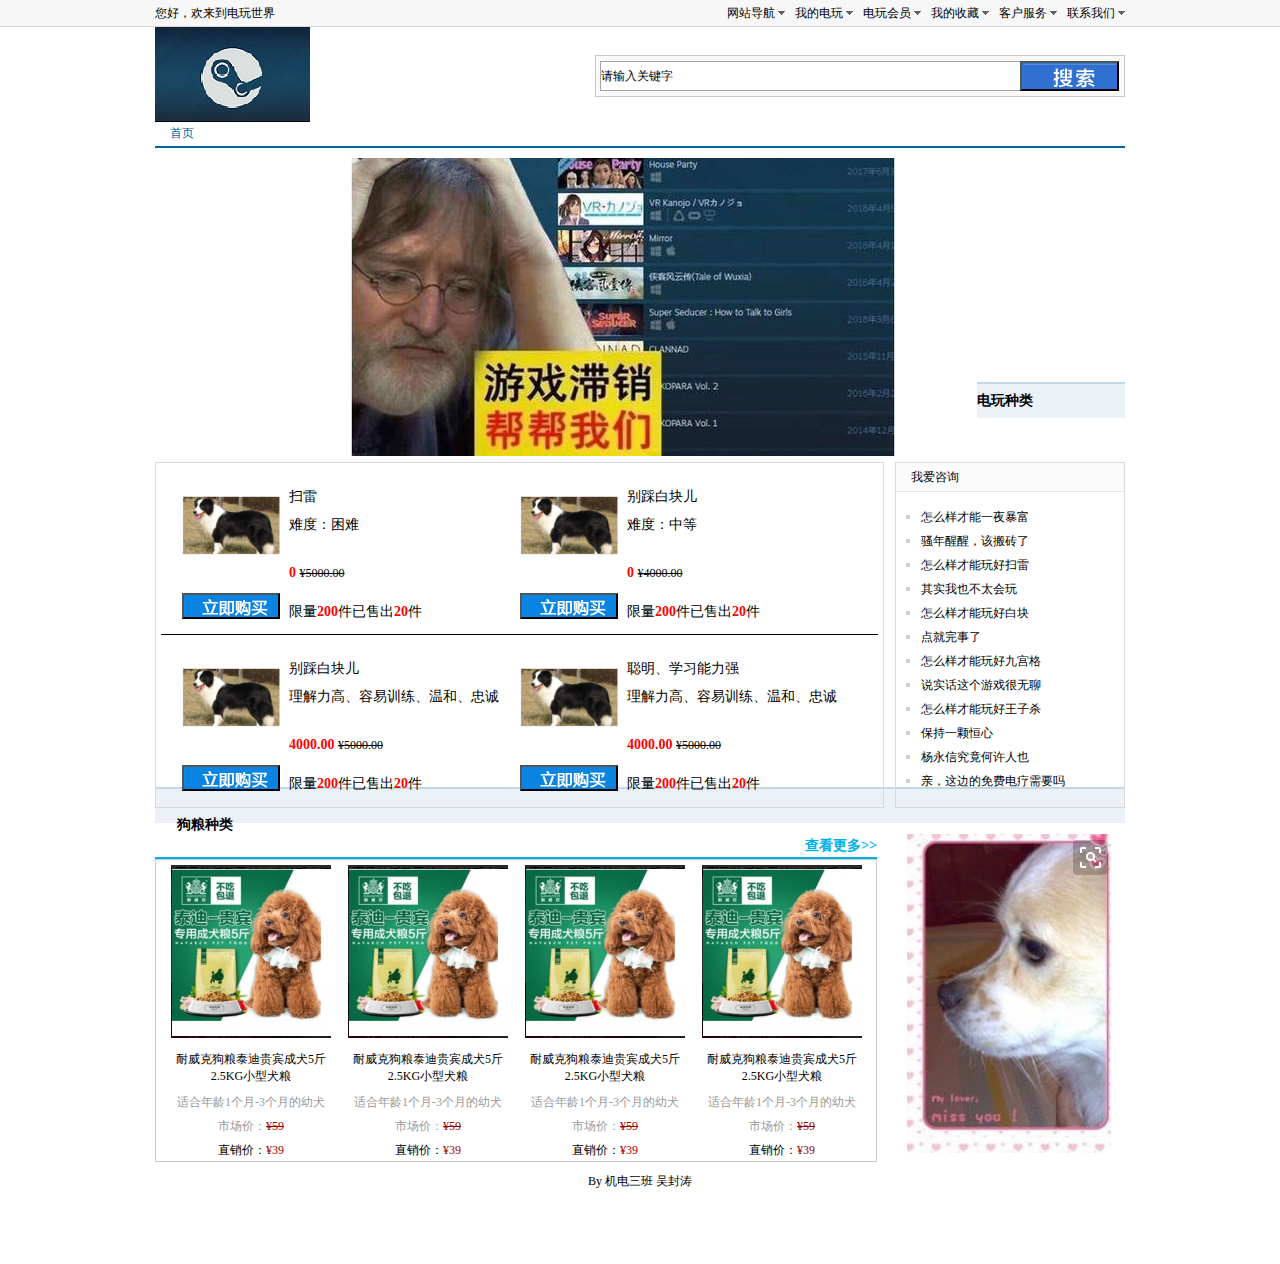
<file: index.htm>
﻿<!DOCTYPE html>
<html lang="en">
<head>
    <meta charset="UTF-8">
    <title>Document</title>
    <style type="text/css">
    /*css初始化*/
        body, div, ul, li, input, p, h1, h2, h3, h4, h5, h6{
            margin: 0;
            padding: 0;
            font:12px simsun;
            color:#000;
        }
        ul, li{
            list-style: none;
        }
        a{
            text-decoration: none;
            color:#000;
        }
        .fl{
            float: left;

        }
        .fr{
            float: right;
        }

        /*顶部导航开始*/
        .top-nav{
            height: 26px;
            background: #F7F7F7;
            border-bottom: 1px solid #D8D8D8;
        }
        .top-nav-con{
            width: 970px;
            margin: 0 auto;
            height: 26px;
        }
        .top-nav-r ul li{
            float: left;
            height: 26px;
            line-height: 26px;

        }
        .top-nav-l{
            height: 26px;
            line-height: 26px;
        }

        .top-nav-r ul li a{
            display: inline-block;
            height: 26px;
            background: url("images/sj.png") no-repeat right;
            padding:0 10px;

        }
        /*logo部分开始*/
        .logo{
            width: 970px;
            height: 84px;
            margin: 0 auto;
        }
        .logo-pic{
            width: 200px;
            height: 84px;
        }
        .search{
            width: 519px;
            height: 30px;
            border: 1px solid #C9C9C9;
            background: #F9F9F9;
            margin-top: 28px;
            padding:5px 5px 5px 4px;
        }
        .search input[type="text"]{
            width: 419px;
            height: 28px;
            border:1px solid #A6A6A6;
            border-right: 0 none;
            vertical-align: middle;
        }
        .search input[type="button"]{
            width: 99px;
            height: 30px;
            background: url("images/serch.png");
            vertical-align: middle;
        }
        /*主导航开始*/
        .nav{
            width: 970px;
            height: 25px;
            margin: 10px auto;
            border-bottom: 2px solid #0266a3;
        }
        .nav li{
            float: left;
        }
        .nav li a{
            display: inline-block;
            height: 25px;
            line-height: 25px;
            padding:0 15px;
            color: #0266a3;
        }
        .nav li a:hover{
            background:#0266a3;
            color:#fff;
        }
        /*宠物市场部分开始*/
        .mar{
            width: 970px;
            height: 210px;
            margin: 0 auto;

        }
        .mar-left{
            width: 200px;
            height: 210px;
            background: #EBF0F6;
        }
        .mar-title{
            height: 30px;
            background: #0266a3;
            line-height: 30px;
            color:#fff;
            padding-left: 20px;
        }
        .mar-list{
            margin-top: 5px;
        }
        .mar-list li{
            height: 28px;
            line-height: 28px;
            padding-left: 39px;
        }
        .mar-list li.icon1{
            background: url("images/icon_1.png") no-repeat 9px ;
        }
        /*狗狗种类*/
        .bud{
            height: 34px;
            width: 948px;
            margin: 14px auto 11px ;
            background: #ECF1F7;
            border-top: #C3D7E4 2px solid;
            font-size: 14px;
            font-weight: 700;
            line-height: 34px;
            padding-left: 22px;
        }
        /*狗狗种类列表*/
        .pro{
            width: 970px;
            height: 344px;
            margin:0 auto;


        }
        .pro-left{
            width: 727px;
            height: 344px;
            border: 1px solid #D8D8D8;

        }
        .pro-right{
            width: 228px;
            height: 344px;
            border: 1px solid #D8D8D8;
        }
        .pro-left-t{
            width: 656px;
            height: 142px;
            margin:15px 0px 14px 26px;
        }
        .pro-pic-l{
            width: 318px;
            height: 142px;

        }
        .pro-pic-r{
            width: 318px;
            height: 142px;

        }
        .pro-pic-ll{
            width: 97px;
            height: 142px;

        }
        .pro-pic-llt{
            width: 97px;
            height: 100px;
            text-align: center;
        }
        .pro-pic-llt img{
            margin-top:17.5px;
        }
        .pro-pic-btn input{
            width: 98px;
            height: 26px;
            background: url("images/buy.png");
            margin-top: 15px;
        }
        .pro-pic-lr p{
            margin-left: 10px;
            font-size:14px;
        }
        .pro-pic-lr p span{
            color:#ff0000;
            font-weight: 700;
        }
        .pro-pic-lr p del{
            font-size: 12px;
        }
        .pro-pic-lr p.txt1{
            height: 28px;
            margin-top:10px;
        }
        .pro-pic-lr p.txt2{
            height: 49px;
        }
        .pro-pic-lr p.txt3{
            height: 38px;
        }
        .pro-line{
            border-top: 1px solid black;
            margin: 0 5px;
        }
        .pro-right-title{
            height: 28px;
            line-height: 28px;
            padding-left: 15px;
            background: #FBFBFB;
            border-bottom: 1px solid #E0E6F0;
        }
        .pro-right ul{
            margin-top: 17px;
        }
        .pro-right ul li{
            padding-left: 25px;
            height: 24px;
            background: url("images/li_bg.png") no-repeat 10px 6px;
        }
        .pro-right ul li a:hover{
            color:#ff0000;
            text-decoration: underline;
        }
        /*狗粮种类列表*/
        .dogFood{
            width: 970px;
            height: 326px;
            margin: 0 auto;
        }
        .dogFood-left{
            width: 722px;
            height: 326px;
        }
        .dogFood-l-t{
            height: 23px;
            border-bottom: 2px solid #00B0E7;
        }
        .dogFood-l-b{
            height: 301px;
            border: 1px solid #CACACA;
        }
        .dogFood-l-t h3{
            width: 100px;
            text-align:right;
            font-size: 14px;
            color:#00B0E7;
            font-weight: 700;
            height: 23px;
            line-height: 23px;
            margin-left: auto;

        }
        .dogFood-pic{
            width: 164px;
            text-align: center;
            margin: 5px 0 0 13px;
        }
        .dogFood-pic p.et1{
            height: 43px;
            margin-top: 9px;
        }
        .dogFood-pic p.et2, .dogFood-pic p.et3{
            color:#999;
            height: 24px;
        }
        .dogFood-pic p.et3 del, .dogFood-pic p.et4 span{
            color:#990000;
        }
        .dogFood-right{
            width: 218px;
            height: 326px;
        }
        /*foot部分*/
        .copyright{
            height: 91px;
            text-align: center;
        }
        .copyright p.copy{
            height: 24px;
            margin-top: 13px;
        }

    </style>
</head>
<body>
    <!-- 顶部导航 -->
    <div class="top-nav">
        <div class="top-nav-con">
            <div class="top-nav-l fl">您好，欢来到电玩世界</div>
            <div class="top-nav-r fr">
                <ul>
                    <li><a href="#">网站导航</a></li>
                    <li><a href="#">我的电玩</a></li>
                    <li><a href="#">电玩会员</a></li>
                    <li><a href="#">我的收藏</a></li>
                    <li><a href="#">客户服务</a></li>
                    <li><a href="#">联系我们</a></li>
                </ul>
            </div>
        </div>
    </div>
    <!-- logo部分 -->
    <div class="logo">
        <div class="logo-pic fl"><img src="images/案例logo.png" alt=""></div>
        <div class="search fr">
            <input type="text" value="请输入关键字"><input type="button">
        </div>
    </div>
    <!-- 主导航部分 -->
    <div class="nav">
        <ul>
            <li><a href="#">首页</a></li>
        </ul>
    </div>
    <!-- 宠物市场部分 -->
    <div class="mar">
        <!-- 市场中间盒子 -->
        <div class="mar-cen fl"><img src="images/700.png" alt=""></div>

    </div>
    <!-- 狗狗种类 -->
    <div class="bud">
    电玩种类
    </div>
    <!-- 狗狗种类列表 -->
    <div class="pro">
       <!-- 左边大盒子 -->
        <div class="pro-left fl">
            <!-- 左边大盒子上部分 -->
            <div class="pro-left-t">
                <!-- 左上大盒子左边盒子 -->
                <div class="pro-pic-l fl">
                    <div class="pro-pic-ll fl">
                        <div class="pro-pic-llt"><img src="images/狗狗种类.png" alt=""></div>
                        <div class="pro-pic-btn"><a href="1.html" target="_blank"><input type="button"></a></div>
                    </div>
                    <div class="pro-pic-lr fl">
                        <p class="txt1">扫雷</p>
                        <p class="txt2">难度：困难</p>

                        <p class="txt3"><span>0</span> <del>¥5000.00</del></p>
                        <p class="txt4">限量<span>200</span>件已售出<span>20</span>件</p>
                    </div>
                </div>
                <div class="pro-pic-l fr">
                    <div class="pro-pic-ll fl">
                        <div class="pro-pic-llt"><img src="images/狗狗种类.png" alt=""></div>
                        <div class="pro-pic-btn"><input type="button"></div>
                    </div>
                    <div class="pro-pic-lr fl">
                        <p class="txt1">别踩白块儿</p>
                        <p class="txt2">难度：中等</p>

                        <p class="txt3"><span>0</span> <del>¥4000.00</del></p>
                        <p class="txt4">限量<span>200</span>件已售出<span>20</span>件</p>
                    </div>
                </div>
            </div>
            <!-- 左边大盒子中线 -->
            <div class="pro-line"></div>
            <!-- 左边大盒子下部分 -->
            <div class="pro-left-t">
                <!-- 左上大盒子左边盒子 -->
                <div class="pro-pic-l fl">
                    <div class="pro-pic-ll fl">
                        <div class="pro-pic-llt"><img src="images/狗狗种类.png" alt=""></div>
                        <div class="pro-pic-btn"><input type="button"></div>
                    </div>
                    <div class="pro-pic-lr fl">
                        <p class="txt1">别踩白块儿</p>
                        <p class="txt2">理解力高、容易训练、温和、忠诚</p>

                        <p class="txt3"><span>4000.00</span> <del>¥5000.00</del></p>
                        <p class="txt4">限量<span>200</span>件已售出<span>20</span>件</p>
                    </div>
                </div>
                <div class="pro-pic-l fr">
                    <div class="pro-pic-ll fl">
                        <div class="pro-pic-llt"><img src="images/狗狗种类.png" alt=""></div>
                        <div class="pro-pic-btn"><input type="button"></div>
                    </div>
                    <div class="pro-pic-lr fl">
                        <p class="txt1">聪明、学习能力强</p>
                        <p class="txt2">理解力高、容易训练、温和、忠诚</p>

                        <p class="txt3"><span>4000.00</span> <del>¥5000.00</del></p>
                        <p class="txt4">限量<span>200</span>件已售出<span>20</span>件</p>
                    </div>
                </div>
            </div>
        </div>
        <!-- 右边大盒子 -->
        <div class="pro-right fr">
            <div class="pro-right-title">我爱咨询</div>
            <ul>
                <li><a href="#">怎么样才能一夜暴富 </a></li>
                <li><a href="#">骚年醒醒，该搬砖了 </a></li>
                <li><a href="#">怎么样才能玩好扫雷 </a></li>
                <li><a href="#">其实我也不太会玩 </a></li>
                <li><a href="#">怎么样才能玩好白块</a></li>
                <li><a href="#">点就完事了 </a></li>
                <li><a href="#">怎么样才能玩好九宫格 </a></li>
                <li><a href="#">说实话这个游戏很无聊 </a></li>
                <li><a href="#">怎么样才能玩好王子杀 </a></li>
                <li><a href="#">保持一颗恒心 </a></li>
                <li><a href="#">杨永信究竟何许人也 </a></li>
                <li><a href="#">亲，这边的免费电疗需要吗 </a></li>
            </ul>
        </div>
    </div>
    <!--狗粮种类-->
    <div class="bud">
    狗粮种类
    </div>
    <!-- 狗粮种类列表 -->
    <div class="dogFood">
        <div class="dogFood-left fl">
            <div class="dogFood-l-t">
                 <h3>查看更多>></h3>
            </div>
            <div class="dogFood-l-b">
                <div class="dogFood-pic fl">
                    <img src="images/狗粮.png" alt="">
                    <p class="et1">耐威克狗粮泰迪贵宾成犬5斤2.5KG小型犬粮</p>
                    <p class="et2">适合年龄1个月-3个月的幼犬</p>
                    <p class="et3">市场价：<del>¥59</del></p>
                    <p class="et4">直销价：<span>¥39</span></p>
                </div>
                <div class="dogFood-pic fl">
                    <img src="images/狗粮.png" alt="">
                    <p class="et1">耐威克狗粮泰迪贵宾成犬5斤2.5KG小型犬粮</p>
                    <p class="et2">适合年龄1个月-3个月的幼犬</p>
                    <p class="et3">市场价：<del>¥59</del></p>
                    <p class="et4">直销价：<span>¥39</span></p>
                </div>
                <div class="dogFood-pic fl">
                    <img src="images/狗粮.png" alt="">
                    <p class="et1">耐威克狗粮泰迪贵宾成犬5斤2.5KG小型犬粮</p>
                    <p class="et2">适合年龄1个月-3个月的幼犬</p>
                    <p class="et3">市场价：<del>¥59</del></p>
                    <p class="et4">直销价：<span>¥39</span></p>
                </div>
                <div class="dogFood-pic fl">
                    <img src="images/狗粮.png" alt="">
                    <p class="et1">耐威克狗粮泰迪贵宾成犬5斤2.5KG小型犬粮</p>
                    <p class="et2">适合年龄1个月-3个月的幼犬</p>
                    <p class="et3">市场价：<del>¥59</del></p>
                    <p class="et4">直销价：<span>¥39</span></p>
                </div>
            </div>
        </div>
        <div class="dogFood-right fr">
            <img src="images/右边狗图片.png" alt="">


        </div>
    </div>

    <!--foot部分-->
    <div class="copyright">
        <p class="copy">By 机电三班 吴封涛</p>
    </div>
</body>
</html>
</file>
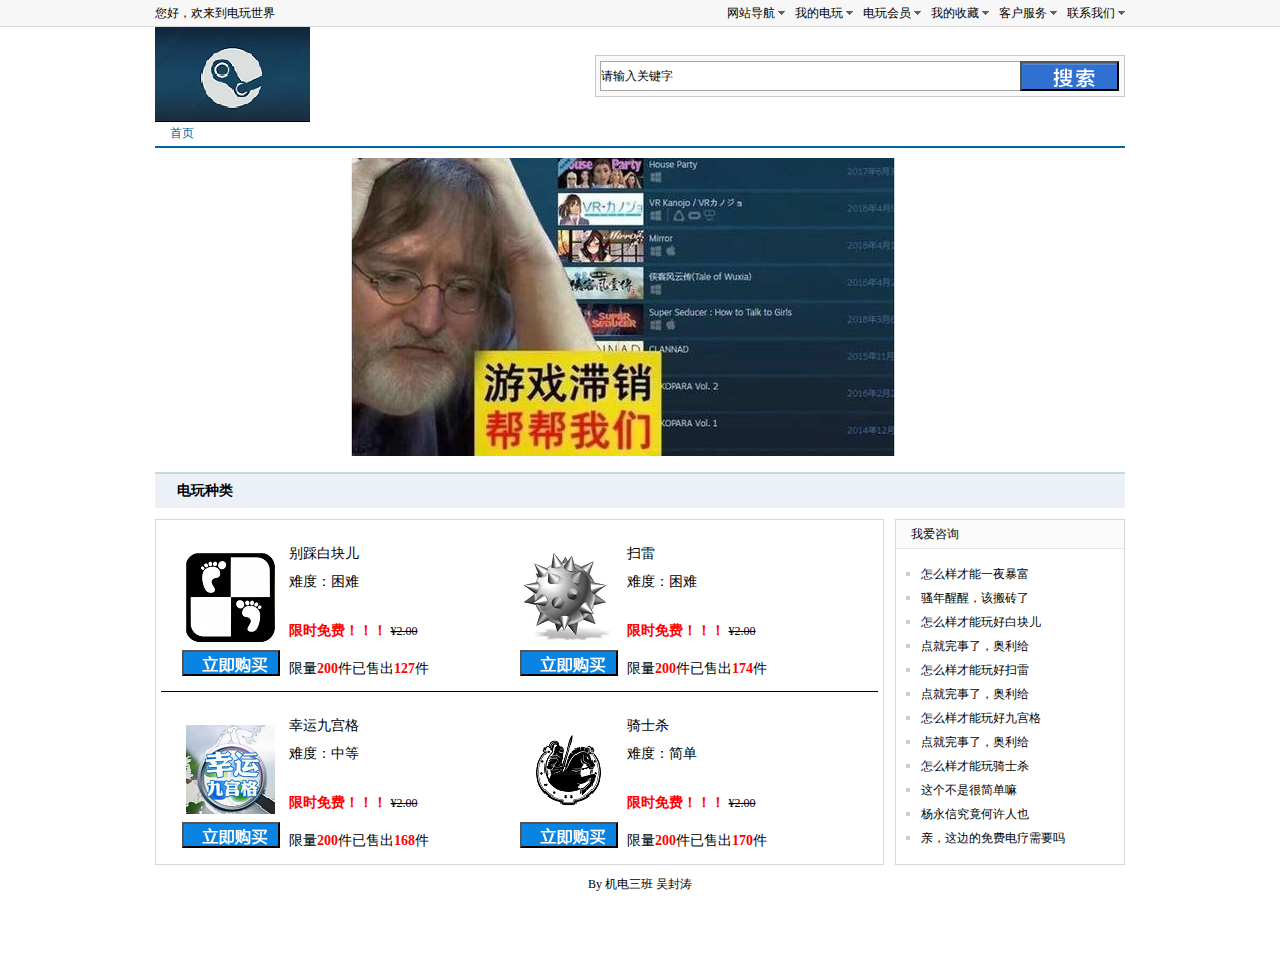
<file: index.html>
﻿<!DOCTYPE html>
<html lang="en">
<head>
    <meta charset="UTF-8">
    <title>Document</title>
    <style type="text/css">
    /*css初始化*/
        body, div, ul, li, input, p, h1, h2, h3, h4, h5, h6{
            margin: 0;
            padding: 0;
            font:12px simsun;
            color:#000;
        }
        ul, li{
            list-style: none;
        }
        a{
            text-decoration: none;
            color:#000;
        }
        .fl{
            float: left;

        }
        .fr{
            float: right;
        }

        /*顶部导航开始*/
        .top-nav{
            height: 26px;
            background: #F7F7F7;
            border-bottom: 1px solid #D8D8D8;
        }
        .top-nav-con{
            width: 970px;
            margin: 0 auto;
            height: 26px;
        }
        .top-nav-r ul li{
            float: left;
            height: 26px;
            line-height: 26px;

        }
        .top-nav-l{
            height: 26px;
            line-height: 26px;
        }

        .top-nav-r ul li a{
            display: inline-block;
            height: 26px;
            background: url("images/sj.png") no-repeat right;
            padding:0 10px;

        }
        /*logo部分开始*/
        .logo{
            width: 970px;
            height: 84px;
            margin: 0 auto;
        }
        .logo-pic{
            width: 200px;
            height: 84px;
        }
        .search{
            width: 519px;
            height: 30px;
            border: 1px solid #C9C9C9;
            background: #F9F9F9;
            margin-top: 28px;
            padding:5px 5px 5px 4px;
        }
        .search input[type="text"]{
            width: 419px;
            height: 28px;
            border:1px solid #A6A6A6;
            border-right: 0 none;
            vertical-align: middle;
        }
        .search input[type="button"]{
            width: 99px;
            height: 30px;
            background: url("images/serch.png");
            vertical-align: middle;
        }
        /*主导航开始*/
        .nav{
            width: 970px;
            height: 25px;
            margin: 10px auto;
            border-bottom: 2px solid #0266a3;
        }
        .nav li{
            float: left;
        }
        .nav li a{
            display: inline-block;
            height: 25px;
            line-height: 25px;
            padding:0 15px;
            color: #0266a3;
        }
        .nav li a:hover{
            background:#0266a3;
            color:#fff;
        }
        /*宠物市场部分开始*/
        .mar{
            width: 970px;
            height: 300px;
            margin: 0 auto;

        }
        .mar-left{
            width: 200px;
            height: 210px;
            background: #EBF0F6;
        }
        .mar-title{
            height: 30px;
            background: #0266a3;
            line-height: 30px;
            color:#fff;
            padding-left: 20px;
        }
        .mar-list{
            margin-top: 5px;
        }
        .mar-list li{
            height: 28px;
            line-height: 28px;
            padding-left: 39px;
        }
        .mar-list li.icon1{
            background: url("images/icon_1.png") no-repeat 9px ;
        }
        /*狗狗种类*/
        .bud{
            height: 34px;
            width: 948px;
            margin: 14px auto 11px ;
            background: #ECF1F7;
            border-top: #C3D7E4 2px solid;
            font-size: 14px;
            font-weight: 700;
            line-height: 34px;
            padding-left: 22px;
        }
        /*狗狗种类列表*/
        .pro{
            width: 970px;
            height: 344px;
            margin:0 auto;


        }
        .pro-left{
            width: 727px;
            height: 344px;
            border: 1px solid #D8D8D8;

        }
        .pro-right{
            width: 228px;
            height: 344px;
            border: 1px solid #D8D8D8;
        }
        .pro-left-t{
            width: 656px;
            height: 142px;
            margin:15px 0px 14px 26px;
        }
        .pro-pic-l{
            width: 318px;
            height: 142px;

        }
        .pro-pic-r{
            width: 318px;
            height: 142px;

        }
        .pro-pic-ll{
            width: 97px;
            height: 142px;

        }
        .pro-pic-llt{
            width: 97px;
            height: 100px;
            text-align: center;
        }
        .pro-pic-llt img{
            margin-top:17.5px;
        }
        .pro-pic-btn input{
            width: 98px;
            height: 26px;
            background: url("images/buy.png");
            margin-top: 15px;
        }
        .pro-pic-lr p{
            margin-left: 10px;
            font-size:14px;
        }
        .pro-pic-lr p span{
            color:#ff0000;
            font-weight: 700;
        }
        .pro-pic-lr p del{
            font-size: 12px;
        }
        .pro-pic-lr p.txt1{
            height: 28px;
            margin-top:10px;
        }
        .pro-pic-lr p.txt2{
            height: 49px;
        }
        .pro-pic-lr p.txt3{
            height: 38px;
        }
        .pro-line{
            border-top: 1px solid black;
            margin: 0 5px;
        }
        .pro-right-title{
            height: 28px;
            line-height: 28px;
            padding-left: 15px;
            background: #FBFBFB;
            border-bottom: 1px solid #E0E6F0;
        }
        .pro-right ul{
            margin-top: 17px;
        }
        .pro-right ul li{
            padding-left: 25px;
            height: 24px;
            background: url("images/li_bg.png") no-repeat 10px 6px;
        }
        .pro-right ul li a:hover{
            color:#ff0000;
            text-decoration: underline;
        }
      
        /*foot部分*/
        .copyright{
            height: 91px;
            text-align: center;
        }
        .copyright p.copy{
            height: 24px;
            margin-top: 13px;
        }

    </style>
</head>
<body>
    <!-- 顶部导航 -->
    <div class="top-nav">
        <div class="top-nav-con">
            <div class="top-nav-l fl">您好，欢来到电玩世界</div>
            <div class="top-nav-r fr">
                <ul>
                    <li><a href="#">网站导航</a></li>
                    <li><a href="#">我的电玩</a></li>
                    <li><a href="#">电玩会员</a></li>
                    <li><a href="#">我的收藏</a></li>
                    <li><a href="#">客户服务</a></li>
                    <li><a href="#">联系我们</a></li>
                </ul>
            </div>
        </div>
    </div>
    <!-- logo部分 -->
    <div class="logo">
        <div class="logo-pic fl"><img src="images/案例logo.png" alt=""></div>
        <div class="search fr">
            <input type="text" value="请输入关键字"><input type="button">
        </div>
    </div>
    <!-- 主导航部分 -->
    <div class="nav">
        <ul>
            <li><a href="#">首页</a></li>
        </ul>
    </div>
    <!-- 宠物市场部分 -->
    <div class="mar">
        <!-- 市场中间盒子 -->
        <div class="mar-cen fl"><img src="images/700.png" alt=""></div>

    </div>
    <!-- 狗狗种类 -->
    <div class="bud">
    电玩种类
    </div>
    <!-- 狗狗种类列表 -->
    <div class="pro">
       <!-- 左边大盒子 -->
        <div class="pro-left fl">
            <!-- 左边大盒子上部分 -->
            <div class="pro-left-t">
                <!-- 左上大盒子左边盒子 -->
                <div class="pro-pic-l fl">
                    <div class="pro-pic-ll fl">
                        <div class="pro-pic-llt"><img src="images/1.png" alt=""></div>
                        <div class="pro-pic-btn"><a href="1.html" target="_self"><input type="button"></a></div>
                    </div>
                    <div class="pro-pic-lr fl">
                        <p class="txt1">别踩白块儿</p>
                        <p class="txt2">难度：困难</p>

                        <p class="txt3"><span>限时免费！！！</span> <del>¥2.00</del></p>
                        <p class="txt4">限量<span>200</span>件已售出<span>127</span>件</p>
                    </div>
                </div>
                <div class="pro-pic-l fr">
                    <div class="pro-pic-ll fl">
                        <div class="pro-pic-llt"><img src="images/2.png" alt=""></div>
                        <div class="pro-pic-btn"><a href="2/game/game.html" target="_self"><input type="button"></a></div>
                    </div>
                    <div class="pro-pic-lr fl">
                        <p class="txt1">扫雷</p>
                        <p class="txt2">难度：困难</p>

                        <p class="txt3"><span>限时免费！！！</span> <del>¥2.00</del></p>
                        <p class="txt4">限量<span>200</span>件已售出<span>174</span>件</p>
                    </div>
                </div>
            </div>
            <!-- 左边大盒子中线 -->
            <div class="pro-line"></div>
            <!-- 左边大盒子下部分 -->
            <div class="pro-left-t">
                <!-- 左上大盒子左边盒子 -->
                <div class="pro-pic-l fl">
                    <div class="pro-pic-ll fl">
                        <div class="pro-pic-llt"><img src="images/3.png" alt=""></div>
                        <div class="pro-pic-btn"><a href="3/game.html" target="_self"><input type="button"></a></div>
                    </div>
                    <div class="pro-pic-lr fl">
                        <p class="txt1">幸运九宫格</p>
                        <p class="txt2">难度：中等</p>

                        <p class="txt3"><span>限时免费！！！</span> <del>¥2.00</del></p>
                        <p class="txt4">限量<span>200</span>件已售出<span>168</span>件</p>
                    </div>
                </div>
                <div class="pro-pic-l fr">
                    <div class="pro-pic-ll fl">
                        <div class="pro-pic-llt"><img src="images/4.png" alt=""></div>
                         <div class="pro-pic-btn"><a href="4/game.html" target="_self"><input type="button"></a></div>
                    </div>
                    <div class="pro-pic-lr fl">
                        <p class="txt1">骑士杀</p>
                        <p class="txt2">难度：简单</p>

                        <p class="txt3"><span>限时免费！！！</span> <del>¥2.00</del></p>
                        <p class="txt4">限量<span>200</span>件已售出<span>170</span>件</p>
                    </div>
                </div>
            </div>
        </div>
        <!-- 右边大盒子 -->
        <div class="pro-right fr">
            <div class="pro-right-title">我爱咨询</div>
            <ul>
                <li><a href="#">怎么样才能一夜暴富 </a></li>
                <li><a href="#">骚年醒醒，该搬砖了 </a></li>
                <li><a href="#">怎么样才能玩好白块儿 </a></li>
                <li><a href="#">点就完事了，奥利给 </a></li>
                <li><a href="#">怎么样才能玩好扫雷</a></li>
                <li><a href="#">点就完事了，奥利给 </a></li>
                <li><a href="#">怎么样才能玩好九宫格 </a></li>
                <li><a href="#">点就完事了，奥利给</a></li>
                <li><a href="#">怎么样才能玩骑士杀 </a></li>
                <li><a href="#">这个不是很简单嘛 </a></li>
                <li><a href="#">杨永信究竟何许人也 </a></li>
                <li><a href="#">亲，这边的免费电疗需要吗 </a></li>
            </ul>
        </div>
    </div>


    <!--foot部分-->
    <div class="copyright">
        <p class="copy">By 机电三班 吴封涛</p>
    </div>
</body>
</html>
</file>
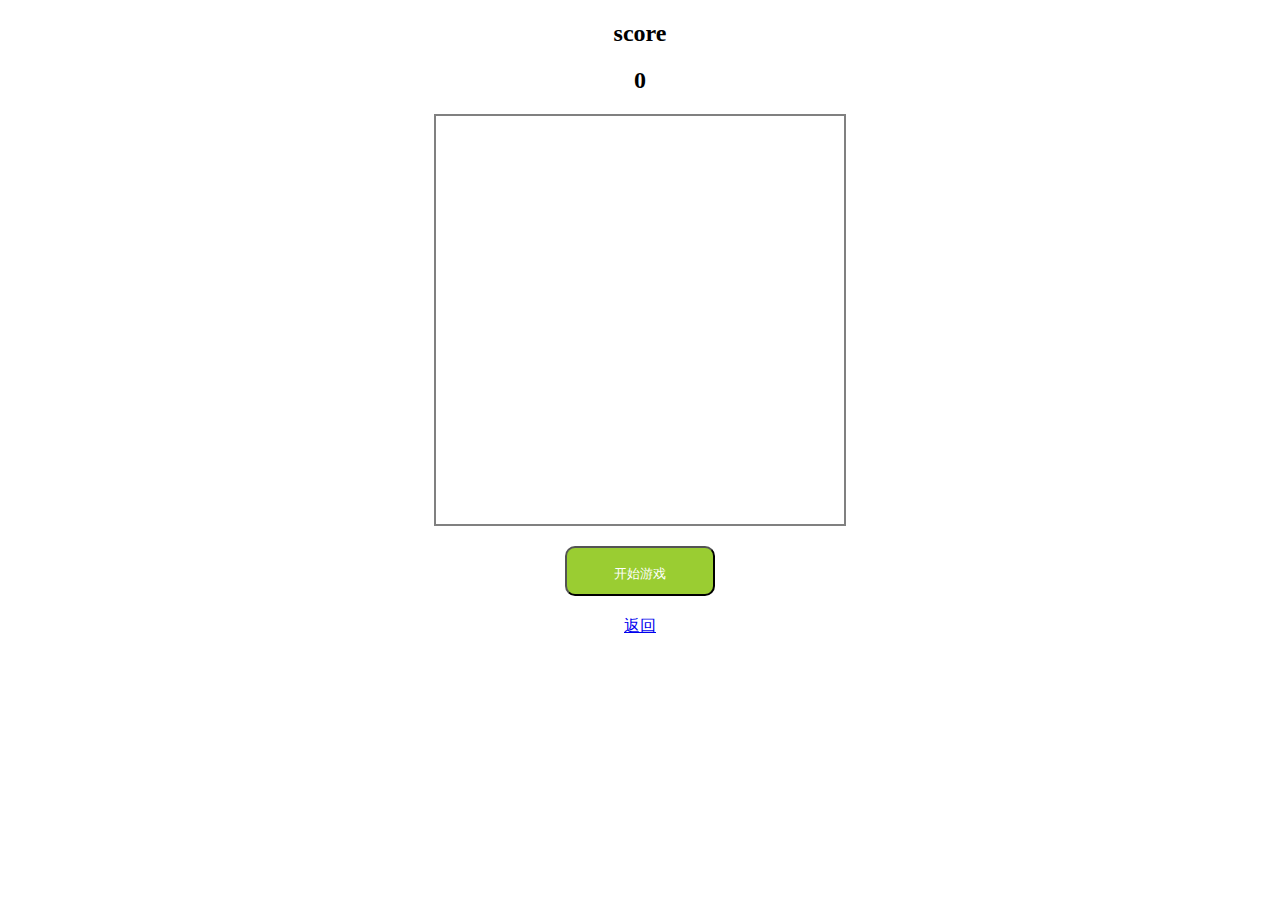
<file: 1.html>
﻿<!DOCTYPE html>
<html>
<head>
    <meta charset="utf-8">
    <title>别踩白块</title>
    <link rel="stylesheet" href="css/index.css">
</head>
<body>
     <h2>score</h2>
    <h2 id="score">0</h2>
    <div id="main">
        <div id="con"></div>
    </div>
    <div class="btn">
        <button class="start" onclick="start()">
            开始游戏
        </button>
    </div>
    	<div class="btn"><a href="index.html" target="_self">返回</a></div>
</body>
<script src="js/index.js">
</script>
</html>
</file>
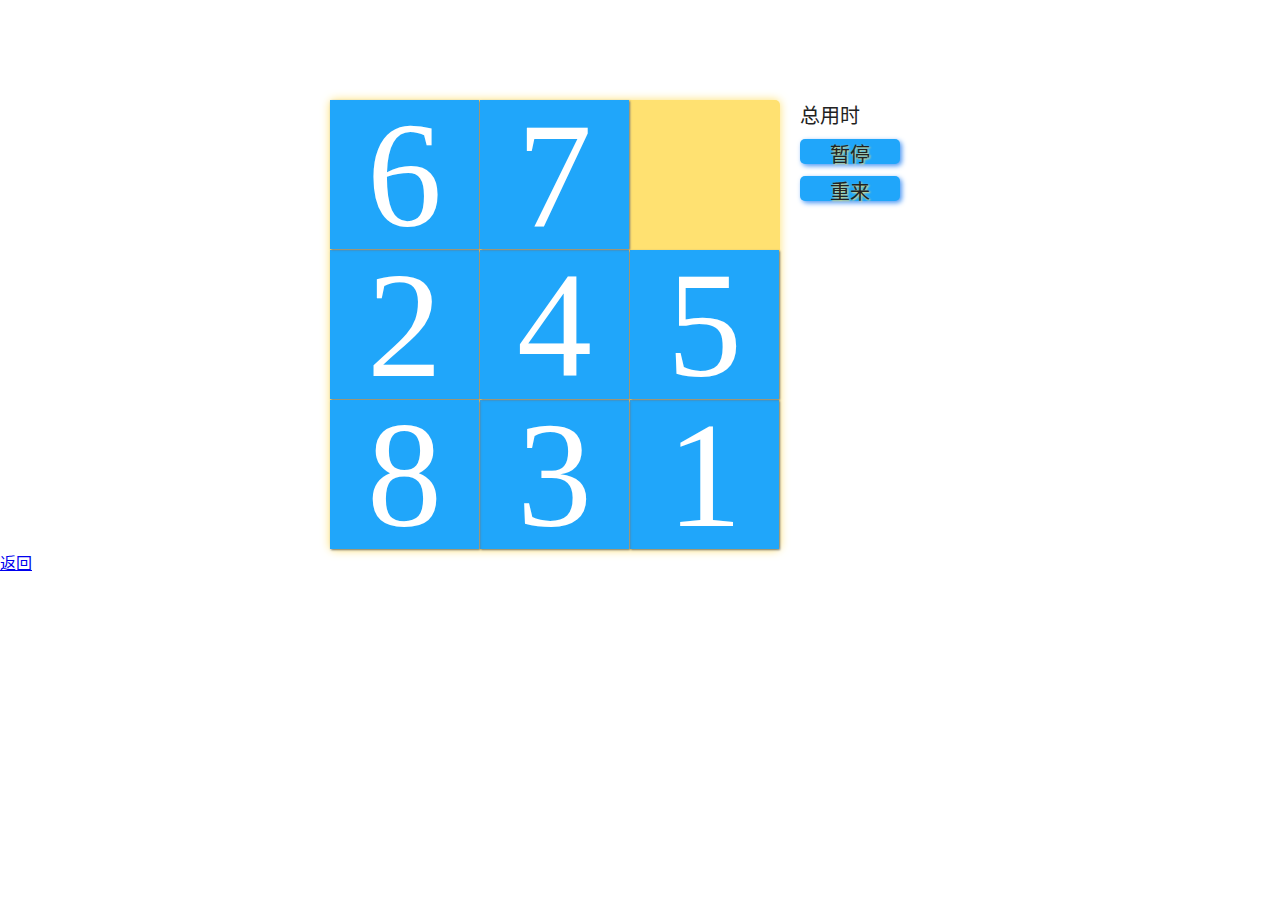
<file: 3/game.html>
﻿<!doctype html>
<html lang="zh-CN">
<head>
	<meta charset="UTF-8">
	<title>Puzzle</title>
	<link rel="stylesheet" type="text/css" href="puzzle.css">
	<script type="text/javascript" src="puzzle.js"></script>
</head>
<body>
	<div id="container">
		<div id="game">
			<div id="d1" onclick="move(1)">1</div>
			<div id="d2" onclick="move(2)">2</div>
			<div id="d3" onclick="move(3)">3</div>
			<div id="d4" onclick="move(4)">4</div>
			<div id="d5" onclick="move(5)">5</div>
			<div id="d6" onclick="move(6)">6</div>
			<div id="d7" onclick="move(7)">7</div>
			<div id="d8" onclick="move(8)">8</div>
		</div>
		<div id="control">
			<p>
				<rowspan id="timeText">总用时</rowspan>
				<rowspan id="timer"></rowspan>
			</p>
			<p>
				<rowspan id="start" onclick="start()">开始</rowspan>
				<rowspan id="reset" onclick="reset()">重来</rowspan>
			</p>

		</div>
	</div><div class="btn"><a href="../index.html" target="_self">返回</a></div>
</body>
</html>
</file>
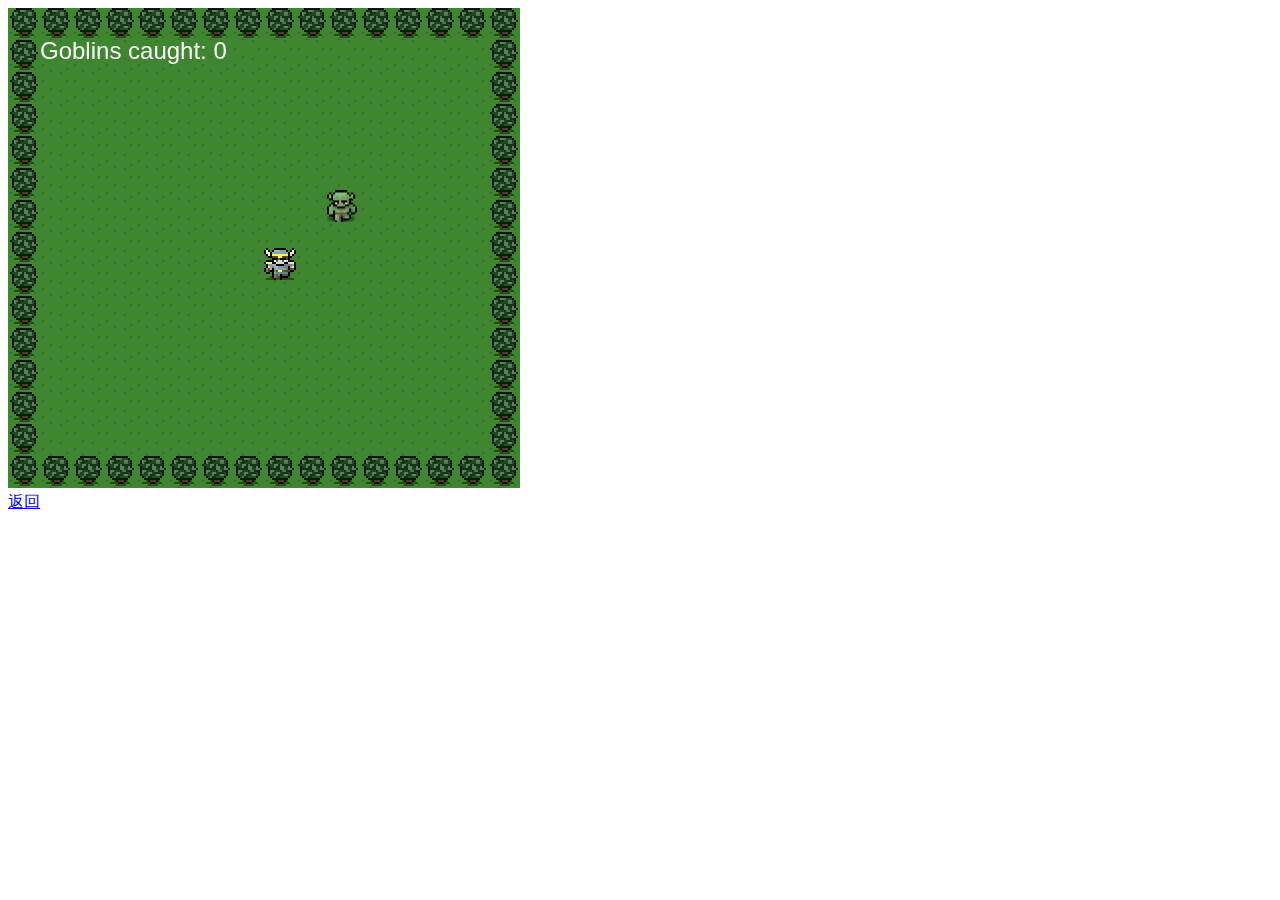
<file: 4/game.html>
﻿<!DOCTYPE html>
<html lang="en">
	<head>
		<meta charset="utf-8">
		<title>Simple Canvas Game</title>
	</head>
	<body>
		<script src="js/game.js"></script>
 <div class="btn"><a href="../index.html" target="_self">返回</a></div>	</body>
</html>
</file>
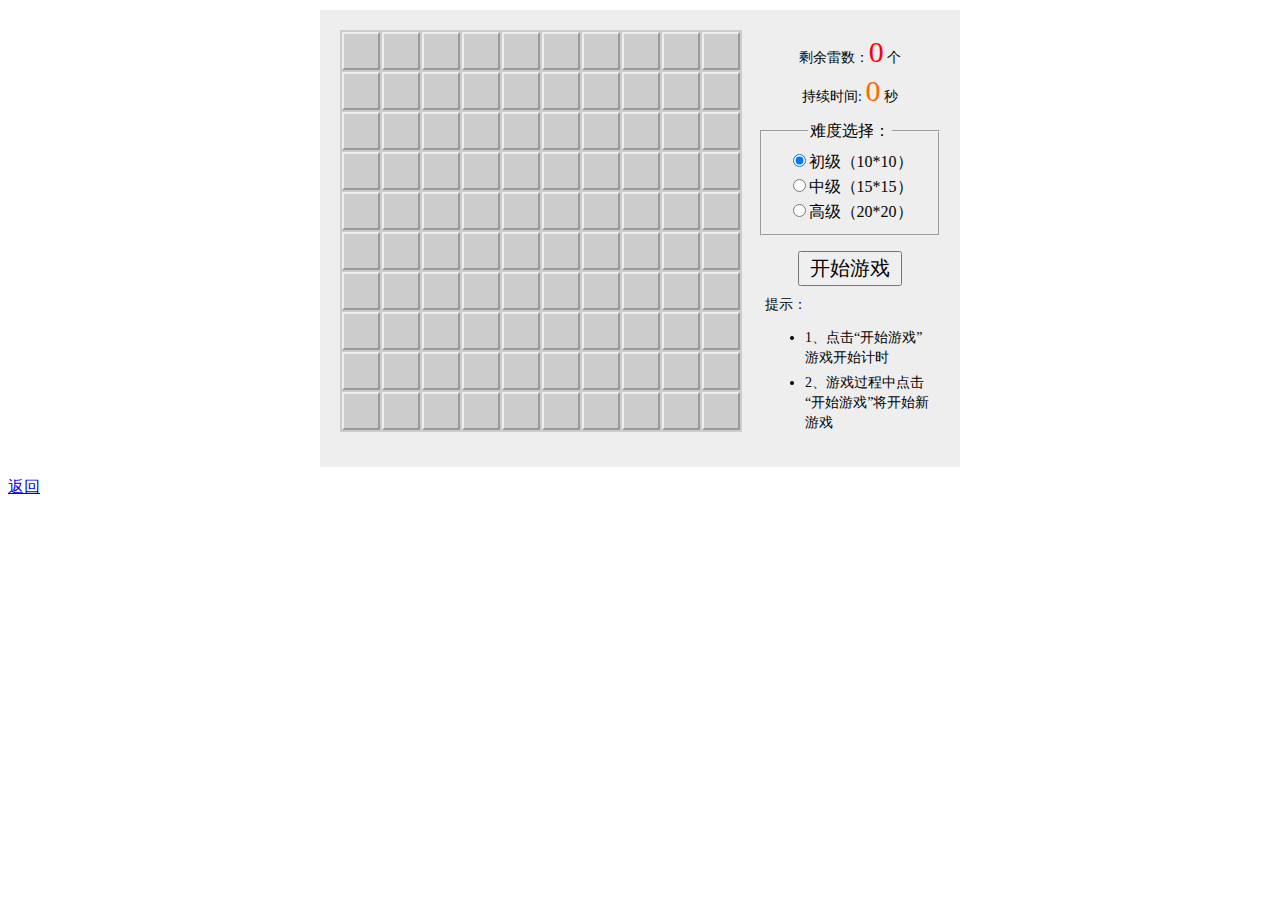
<file: 2/game/game.html>
﻿<!DOCTYPE html>
<html>
<head>
    <meta charset="utf-8" />
    <title>JavaScript版扫雷</title>
    <link rel="stylesheet" type="text/css" href="index.css"/>
</head>
<body>
    <div id="JMS_main" class="main">
        <table id="landmine"></table>
        <div id="operation">
            <div class="tip">剩余雷数：<span class="light red" id="landMineCount">0</span> 个</div>
            <div class="tip">持续时间: <span class="light f60" id="costTime">0</span> 秒</div>
            <fieldset>
                <legend>难度选择：</legend>
                <input type="radio" name="level" id="llevel" checked="checked" value="10" /><label for="llevel">初级（10*10）</label><br />
                <input type="radio" name="level" id="mlevel" value="15" /><label for="mlevel">中级（15*15）</label><br />
                <input type="radio" name="level" id="hlevel" value="20" /><label for="hlevel">高级（20*20）</label><br />
            </fieldset>
            <input type="button" id="begin" value="开始游戏" /><br />
            <div class="tip txtleft">提示：
                <ul>
                    <li>1、点击“开始游戏”游戏开始计时</li>
                    <li>2、游戏过程中点击“开始游戏”将开始新游戏</li>
                </ul>
            </div>
        </div>
    </div>
    <script src="jms.js"></script>
    <script src="index.js"></script><div class="btn"><a href="../../index.html" target="_self">返回</a></div>
</body>
</html>
</file>
<file: css/index.css>
﻿#main {
    width: 408px;
    height: 408px;
    background: white;
    border: 2px solid gray;
    margin: 0 auto;
    overflow: hidden;
}

h2 {
    text-align: center;
}

#con {
    width: 100%;
    height: 400px;
    position: relative;
    top: -408px; /*隐藏所有格子*/
    border-collapse:collapse;
}
/* 行 */
.row{
    height: 100px;
    width: 100%;
}
/* 一个块 */
.cell{
    height: 100px;
    width: 100px;
    float: left;
    border:rgb(54, 74, 129) 1px solid;
}

.black {
    background: black;
}

.btn {
    width: 100%;
    text-align: center;
}

.start {
    margin: 20px auto;
    width: 150px;
    height: 50px;
    border-radius: 10px;
    background: yellowgreen;
    line-height: 50px;
    color: #fff;
}
</file>
<file: 3/puzzle.css>
*{
	padding: 0;
	margin: 0;
	border: 0;
}
body{
	width: 100%;
	height: 100%;
}
#container{
	position: relative;
	width: 620px;
	height: 450px;
	margin: 0 auto;
	margin-top: 100px;
	border-radius: 1px;
}
#game{
	position: absolute;
	width: 450px;
	height: 450px;
	border-radius: 5px;
	display: inline-block;
	background-color: #ffe171;
	box-shadow: 0 0 10px #ffe171;
}
#game div{
	position: absolute;
	width: 149px;
	height: 149px;
	box-shadow: 1px 1px 2px #777;
	background-color: #20a6fa;
	color: white;
	text-align: center;
	font-size: 150px;
	line-height: 150px;
	cursor: pointer;
	-webkit-transition: 0.3s;
	   -moz-transition: 0.3s;
	    -ms-transition: 0.3s;
	     -o-transition: 0.3s;
	        transition: 0.3s;
}
#game div:hover{
	color: #ffe171;
}
#control{
	width: 150px;
	height: 450px;
	display: inline-block;
	float: right;
}
#control rowspan{
	height: 25px;
	font-size: 20px;
	color: #222;
	margin-top: 10px;
}
#start{
	display: inline-block;
	font-size: 28px;
	width: 100px;
	height: 28px;
	background-color: #20a6fa;
	color: #ffe171;
	text-shadow: 1px 1px 2px #ffe171;
	border-radius: 5px;
	box-shadow: 2px 2px 5px #4c98f5;
	text-align: center;
	cursor: pointer;
}
#reset{
	display: inline-block;
	font-size: 28px;
	width: 100px;
	height: 28px;
	background-color: #20a6fa;
	color: #ffe171;
	text-shadow: 1px 1px 2px #ffe171;
	border-radius: 5px;
	box-shadow: 2px 2px 5px #4c98f5;
	text-align: center;
	cursor: pointer;
}
#d1{
	left: 0px;
}
#d2{
	left: 150px;
}
#d3{
	left: 300px;
}
#d4{
	top: 150px;
}
#d5{
	top: 150px;
	left: 150px;
}
#d6{
	top: 150px;
	left: 300px;
}
#d7{
	top: 300px;
}
#d8{
	left: 150px;
	top: 300px;
}
</file>
<file: 2/game/index.css>
.main {
    margin:10px auto;
    padding:20px;
    background:#EEE;
    width:600px;
    zoom:1;
}
    .main table {
        background:#CCC;
        float:left;
    }

        .main table td {
            border:2px outset #EEE;
            font-size:20px;
            width:32px;
            height:32px;
            text-align:center;
            cursor:pointer;
        }

            .main table td:hover {
                background-color:#AAA;
            }
    .main #operation {
        width:180px;
        float:right;
        text-align:center;
    }

.landMine {
    background-image:url(mine.png);
    background-position:center;
    background-repeat:no-repeat;
}

.main table td.normal {
    border:2px solid #EEE;
    background-color:#AAA;
}

.main table td.normal:hover {
    background-color:#AAA;
}

.flag {
    background-image:url(flag.png);
    background-position:center;
    background-repeat:no-repeat;
}

    .main:after {
        clear: both;
        display: block;
        content: "";
        line-height: 0;
        height: 0;
        visibility:hidden;
    }
.main .tip {
    font-size:14px;
    margin:5px;
}

    .main .tip ul {

    }

        .main .tip ul li {
            margin:5px 0;
            line-height:20px;
        }
.main .light{
    font-size:30px;
}
.main .red {
    color:red;
}
.main .f60 {
    color:#F60;
}
.main input[type=button] {
    padding:2px 10px;
    margin:5px;
    font-size:20px;
    cursor:pointer;
}
    .main .txtleft {
        text-align:left;
    }

.main input[type='radio'],
.main fieldset label {
    cursor:pointer;
}

.main fieldset {
    margin:10px 0;
    line-height:25px;
}
</file>
